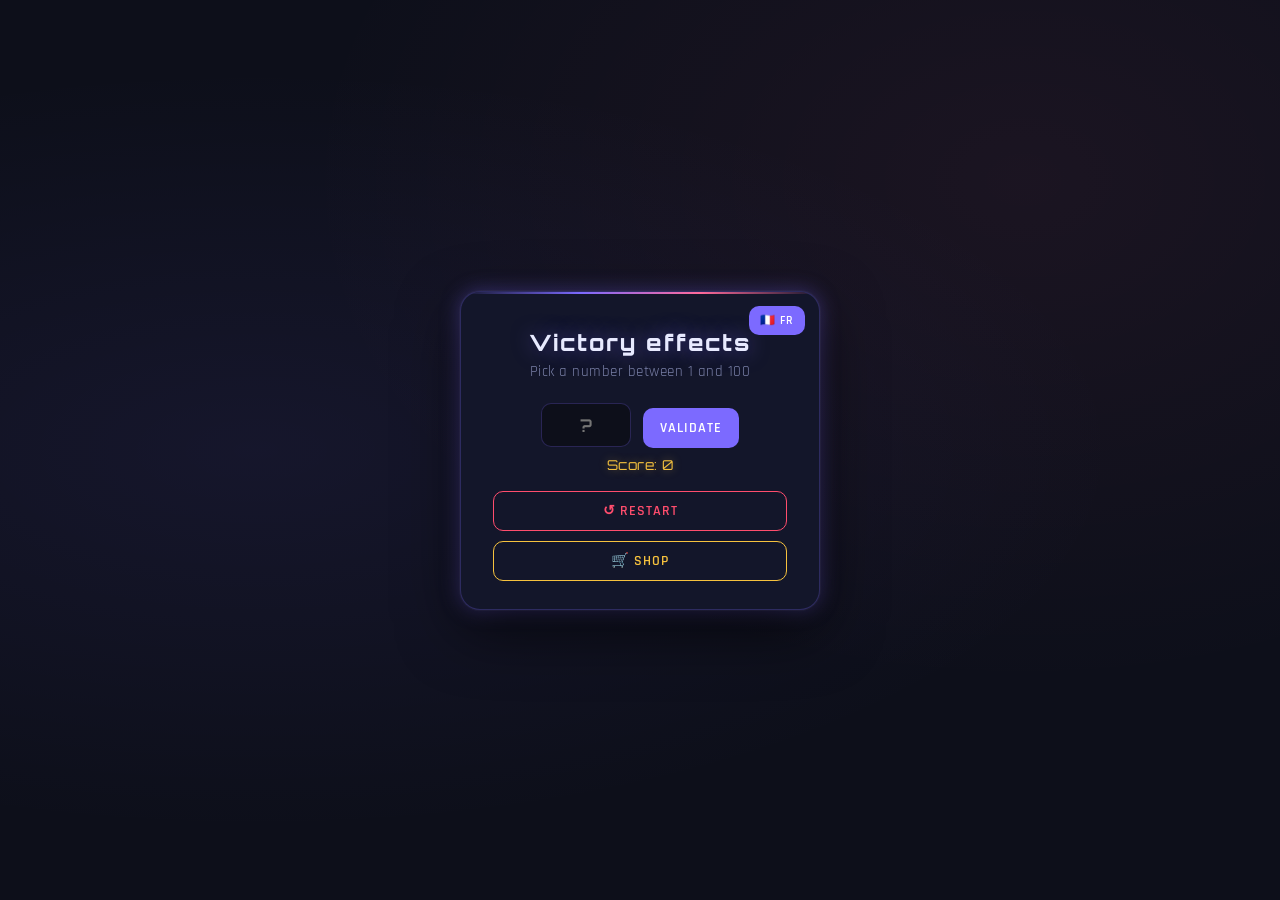
<file: index.html>
<!DOCTYPE html>
<html lang="fr">

<head>
    <meta charset="UTF-8">
    <title>Devine le Nombre</title>
    <link rel="stylesheet" href="stylesheet.css">
    <script src="./src/bear.js" defer></script>

    <script src="./src/i18n.js" defer></script>
    <script src="./src/game.js" defer></script>
    <script src="script.js" defer></script>
    <script src="./src/shop.js" defer></script>

</head>

<body>


    <div class="game-container">
        <button id="langBtn" style="position:absolute;top:14px;right:14px;padding:6px 10px;font-size:0.75rem;">🇬🇧
            EN</button>

        <h1>🎯 Devine</h1>
        <p>Choisis un nombre entre 1 et 100</p>

        <input type="number" id="guessInput" min="1" max="100" placeholder="?">
        <button id="checkBtn">Valider</button>

        <div class="message" id="message"></div>
        <button id="hintBtn" style="display:none;">💡 Pair ou impair ?</button>

        <div class="score" id="wins"></div>
        <div class="score" id="attempts"></div>

        <button class="restart" id="restartBtn">↺ Recommencer</button>

        <button id="shopBtn">🛒 Magasin</button>
    </div>

    <!-- SHOP OVERLAY -->
    <div id="shop" style="display:none;">
        <div class="shop-panel">
            <h2>⚡ MAGASIN</h2>
            <p class="shop-subtitle">Dépense tes victoires pour des pouvoirs</p>

            <div class="shop-items">

                <div class="shop-item" id="item-direction">
                    <div class="item-top">
                        <div class="item-icon">🧭</div>
                        <div class="item-info">
                            <div class="item-name">Direction</div>
                        </div>
                    </div>

                    <div class="item-desc">Affiche 📉 ou 📈 à chaque essai</div>

                    <div class="item-action">
                        <button class="buy" data-item="direction">🏆 3</button>
                    </div>
                </div>

                <div class="shop-item" id="item-proximity">
                    <div class="item-top">
                        <div class="item-icon">🌡️</div>
                        <div class="item-info">
                            <div class="item-name">Proximité</div>
                        </div>
                    </div>
                    <div class="item-desc">Indique si tu es chaud ou froid</div>

                    <div class="item-action">
                        <button class="buy" data-item="proximity">🏆 3</button>
                    </div>
                </div>

                <div class="shop-item" id="item-gold">
                    <div class="item-top">
                        <div class="item-icon">✨</div>
                        <div class="item-info">
                            <div class="item-name">Bordure dorée</div>
                        </div>
                    </div>

                    <div class="item-desc">Un style légendaire pour ton input</div>

                    <div class="item-action">
                        <button class="buy" data-item="gold">🏆 5</button>
                    </div>
                </div>

                <div class="shop-item" id="item-bears">
                    <div class="item-top">
                        <div class="item-icon">🐻</div>
                        <div class="item-info">
                            <div class="item-name">Ours en fond</div>
                            <div class="item-desc">Des ours traversent l'écran</div>
                        </div>
                    </div>
                    <div class="item-action">
                        <button class="buy" data-item="bears">🏆 5</button>
                    </div>
                </div>

                <div class="shop-item" id="item-hint">
                    <div class="item-top">
                        <div class="item-icon">💡</div>
                        <div class="item-info">
                            <div class="item-name">Indice</div>
                        </div>
                    </div>
                    <div class="item-desc">Révèle si le nombre est pair ou impair</div>

                    <div class="item-action">
                        <button class="buy" data-item="hint">🏆 4</button>
                    </div>
                </div>



                <div class="skill-card">
                    <div class="card-header">
                        <div class="card-header-bg"></div>
                        <div class="card-icon-big" id="skill-icon">🎆</div>
                        <div class="card-header-text">
                            <div class="card-title" id="skill-title">Effets victoire</div>
                            <div class="card-lvl lvl0" id="skill-lvl">NIV 0 / 2</div>
                        </div>
                    </div>
                    <div class="card-levels">
                        <div class="level-row current" id="row-confetti">
                            <div class="level-dot current" id="dot-confetti">1</div>
                            <div class="level-text" id="text-confetti">Confettis <span id="conf-desc">Disponible à
                                    l'achat</span></div>
                            <div class="level-price" id="price-confetti">🏆 4</div>
                        </div>
                        <div class="level-row locked" id="row-stars">
                            <div class="level-dot locked" id="dot-stars">2</div>
                            <div class="level-text" id="text-stars">+ Étoiles <span id="stars-desc">Verrouillé</span>
                            </div>
                            <div class="level-price" id="price-stars">🏆 6</div>
                        </div>
                    </div>
                    <div class="card-footer">
                        <button class="upgrade-btn" id="skillbuy-btn">⚡ ACHETER NIV.1 — 🏆 4</button>
                    </div>
                </div>


                <button id="closeShop">Fermer</button>
            </div>
        </div>

</body>

</html>
</file>
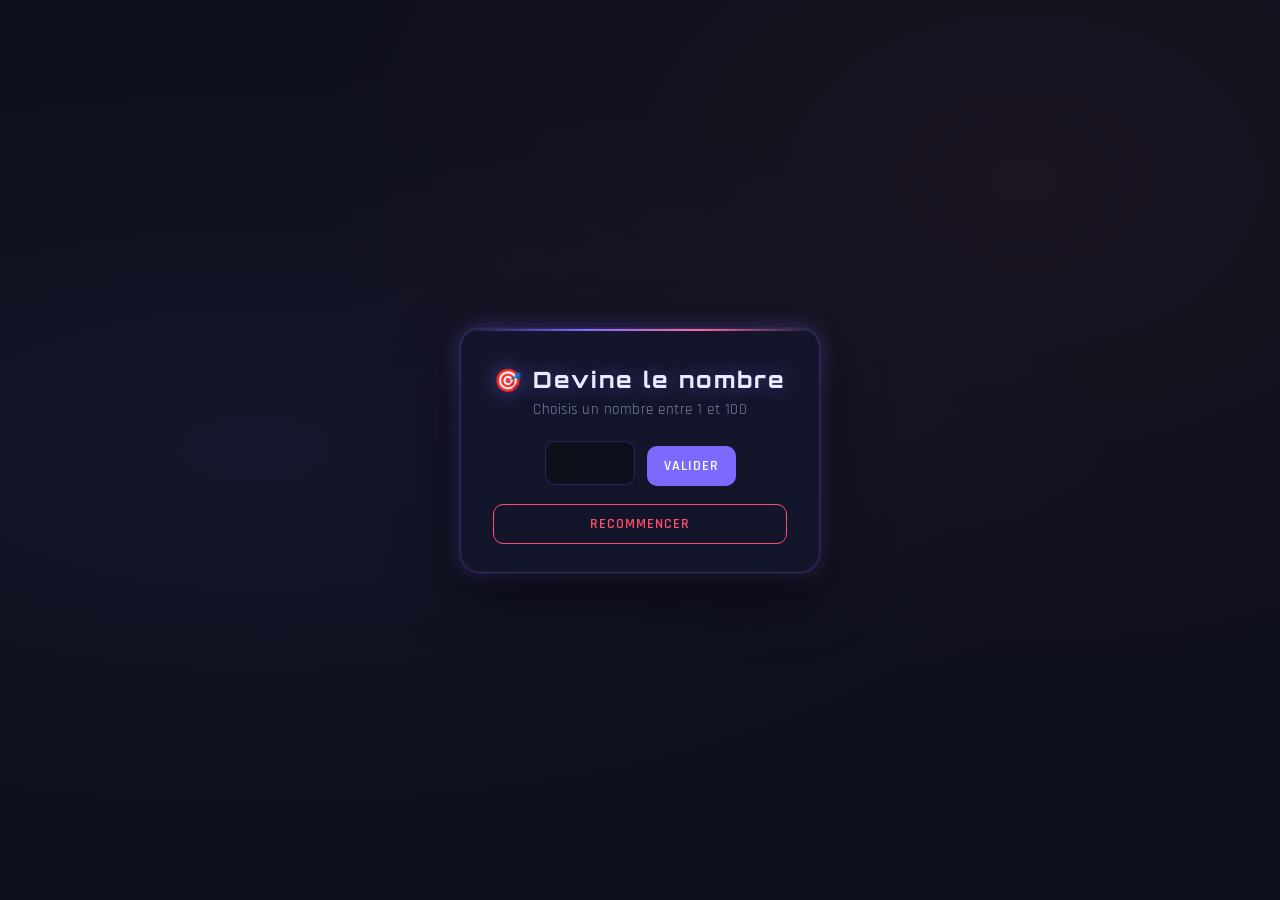
<file: home.html>
<!DOCTYPE html>
<html lang="fr">

<head>
    <meta charset="UTF-8">
    <title>Devine le Nombre</title>
    <link rel="stylesheet" href="stylesheet.css">
    <script src="./src/game.js" defer></script>

    <script src="script.js" defer></script>

</head>

<body>

    <div class="game-container">
        <h1>🎯 Devine le nombre</h1>
        <p>Choisis un nombre entre 1 et 100</p>

        <input type="number" id="guessInput" min="1" max="100">
        <button id="checkBtn">Valider</button>

        <div class="message" id="message"></div>
        <div class="score" id="attempts"></div>

        <button class="restart" id="restartBtn">Recommencer</button>
    </div>

</body>

</html>
</file>
<file: stylesheet.css>
@import url('https://fonts.googleapis.com/css2?family=Orbitron:wght@400;600;800&family=Rajdhani:wght@400;500;600&display=swap');

:root {
  --bg-dark: #0d0f1a;
  --bg-card: #13162a;
  --bg-card2: #1a1e35;
  --accent: #7c6aff;
  --accent2: #ff6a9b;
  --gold: #f6c23e;
  --green: #1de98b;
  --red: #ff4d6d;
  --text: #e8eaff;
  --text-muted: #7a80a8;
  --border: rgba(124, 106, 255, 0.25);
  --glow: 0 0 20px rgba(124, 106, 255, 0.4);
}

* {
  box-sizing: border-box;
  margin: 0;
  padding: 0;
}

body {
  font-family: 'Rajdhani', sans-serif;
  display: flex;
  justify-content: center;
  align-items: center;
  min-height: 100vh;
  background-color: var(--bg-dark);
  background-image:
    radial-gradient(ellipse at 20% 50%, rgba(124, 106, 255, 0.08) 0%, transparent 60%),
    radial-gradient(ellipse at 80% 20%, rgba(255, 106, 155, 0.06) 0%, transparent 50%);
  transition: background-color 1s ease;
  color: var(--text);
}

/* ── GAME CONTAINER ── */
.game-container {
  background: var(--bg-card);
  padding: 36px 32px 28px;
  border-radius: 20px;
  border: 1px solid var(--border);
  box-shadow:
    0 0 0 1px rgba(255, 255, 255, 0.03),
    0 20px 60px rgba(0, 0, 0, 0.6),
    var(--glow);
  text-align: center;
  width: 360px;
  position: relative;
  overflow: hidden;
}

.game-container::before {
  content: '';
  position: absolute;
  top: 0;
  left: 0;
  right: 0;
  height: 2px;
  background: linear-gradient(90deg, transparent, var(--accent), var(--accent2), transparent);
}

h1 {
  font-family: 'Orbitron', monospace;
  font-size: 1.4rem;
  font-weight: 800;
  letter-spacing: 2px;
  color: var(--text);
  margin-bottom: 6px;
  text-shadow: 0 0 20px rgba(124, 106, 255, 0.5);
}

p {
  color: var(--text-muted);
  font-size: 0.95rem;
  margin-bottom: 22px;
  letter-spacing: 0.5px;
}

/* ── INPUT ── */
input[type="number"] {
  padding: 10px 14px;
  width: 90px;
  font-size: 1.1rem;
  font-family: 'Orbitron', monospace;
  font-weight: 600;
  text-align: center;
  background: var(--bg-dark);
  border: 1.5px solid var(--border);
  border-radius: 10px;
  color: var(--text);
  outline: none;
  transition: border-color 0.2s, box-shadow 0.2s;
  margin-right: 8px;
}

input[type="number"]:focus {
  border-color: var(--accent);
  box-shadow: 0 0 12px rgba(124, 106, 255, 0.35);
}

input[type="number"]::-webkit-inner-spin-button,
input[type="number"]::-webkit-outer-spin-button {
  -webkit-appearance: none;
}

/* ── BUTTONS ── */
button {
  padding: 10px 16px;
  font-size: 0.9rem;
  font-family: 'Rajdhani', sans-serif;
  font-weight: 600;
  letter-spacing: 1px;
  text-transform: uppercase;
  border: 1.5px solid transparent;
  border-radius: 10px;
  cursor: pointer;
  background: var(--accent);
  color: white;
  transition: all 0.2s;
  position: relative;
  overflow: hidden;
}

button::after {
  content: '';
  position: absolute;
  inset: 0;
  background: rgba(255, 255, 255, 0.1);
  opacity: 0;
  transition: opacity 0.2s;
}

button:hover::after {
  opacity: 1;
}

button:hover {
  transform: translateY(-1px);
  box-shadow: 0 6px 20px rgba(124, 106, 255, 0.4);
}

button:active {
  transform: translateY(0);
}

button:disabled {
  opacity: 0.4;
  cursor: not-allowed;
  transform: none;
}

.restart {
  margin-top: 18px;
  width: 100%;
  background: transparent;
  border-color: var(--red);
  color: var(--red);
}

.restart:hover {
  background: var(--red);
  color: white;
  box-shadow: 0 6px 20px rgba(255, 77, 109, 0.4);
}

#shopBtn {
  margin-top: 10px;
  width: 100%;
  background: transparent;
  border-color: var(--gold);
  color: var(--gold);
}

#shopBtn:hover {
  background: var(--gold);
  color: var(--bg-dark);
  box-shadow: 0 6px 20px rgba(246, 194, 62, 0.4);
}

/* ── MESSAGE & SCORE ── */
.message {
  margin-top: 16px;
  font-size: 1rem;
  font-weight: 600;
  letter-spacing: 0.5px;
  min-height: 24px;
  color: var(--text);
  display: none;
}

.score {
  margin-top: 8px;
  font-size: 0.9rem;
  color: var(--text-muted);
  letter-spacing: 0.5px;
  display: none;
}

.score#wins {
  display: block;
  font-family: 'Orbitron', monospace;
  font-size: 0.85rem;
  color: var(--gold);
  text-shadow: 0 0 10px rgba(246, 194, 62, 0.4);
}

/* ── SHOP OVERLAY ── */
.shop {
  position: fixed;
  inset: 0;
  background: rgba(0, 0, 0, 0.75);
  backdrop-filter: blur(8px);
  display: flex;
  align-items: center;
  justify-content: center;
  z-index: 100;
  animation: fadeIn 0.2s ease;
}

@keyframes fadeIn {
  from {
    opacity: 0;
  }

  to {
    opacity: 1;
  }
}

.shop-panel {
  background: var(--bg-card);
  border: 1px solid var(--border);
  border-radius: 20px;
  padding: 32px 28px;
  width: 90vw;
  position: relative;
  box-shadow: 0 30px 80px rgba(0, 0, 0, 0.7), var(--glow);
  animation: slideUp 0.25s cubic-bezier(0.34, 1.56, 0.64, 1);
  margin: auto;
  max-height: calc(100vh - 40px);
  overflow-y: auto;
  scrollbar-width: none;
  max-width: 700px; /* ← plus large */
}

.shop-panel::-webkit-scrollbar {
    display: none; /* Chrome / Safari */
}

@keyframes slideUp {
  from {
    transform: translateY(30px) scale(0.95);
    opacity: 0;
  }

  to {
    transform: translateY(0) scale(1);
    opacity: 1;
  }
}

.shop-panel::before {
  content: '';
  position: absolute;
  top: 0;
  left: 0;
  right: 0;
  height: 2px;
  border-radius: 20px 20px 0 0;
  background: linear-gradient(90deg, var(--gold), var(--accent2), var(--accent));
}

.shop-panel h2 {
  font-family: 'Orbitron', monospace;
  font-size: 1.1rem;
  font-weight: 800;
  letter-spacing: 3px;
  color: var(--gold);
  text-align: center;
  margin-bottom: 6px;
  text-shadow: 0 0 15px rgba(246, 194, 62, 0.4);
}

.shop-subtitle {
  text-align: center;
  font-size: 0.85rem;
  color: var(--text-muted);
  margin-bottom: 24px;
  letter-spacing: 0.5px;
}

/* ── SHOP ITEMS ── */
.shop-items {
  display: grid;
  grid-template-columns: repeat(auto-fit, minmax(200px, 1fr));
  gap: 12px;
  margin-bottom: 20px;
}

.shop-item {
  display: flex;
  align-items: flex-start;
  gap: 10px;
  background: var(--bg-card2);
  border: 1.5px solid rgba(255, 255, 255, 0.05);
  border-radius: 14px;
  padding: 14px 16px;
  transition: border-color 0.2s, box-shadow 0.2s;
  flex-direction: column;
}

.item-top {
    display: flex;
    align-items: center;
    gap: 14px;
}

.shop-item:hover:not(.owned) {
  border-color: var(--border);
  box-shadow: 0 4px 20px rgba(0, 0, 0, 0.3);
}

.shop-item.owned {
  border-color: rgba(29, 233, 139, 0.3);
  background: rgba(29, 233, 139, 0.05);
}

.item-icon {
  font-size: 1.6rem;
  flex-shrink: 0;
  width: 36px;
  text-align: center;
}

.item-info {
  flex: 1;
  text-align: left;
}

.item-name {
  font-size: 0.95rem;
  font-weight: 600;
  color: var(--text);
  letter-spacing: 0.3px;
}

.item-desc {
  font-size: 0.78rem;
  color: var(--text-muted);
  margin-top: 2px;
}

.item-action {
  flex-shrink: 0;
  width: 100%;
}

.buy {
  all: unset;
  cursor: pointer;
  padding: 7px 13px;
  font-family: 'Orbitron', monospace;
  font-size: 0.7rem;
  font-weight: 600;
  border-radius: 8px;
  background: rgba(124, 106, 255, 0.15);
  border: 1.5px solid var(--accent);
  color: var(--accent);
  transition: all 0.2s;
  white-space: normal;
  word-break: break-word;
  text-align: center;
  width: 80%;
}

.buy:hover:not(:disabled) {
  background: var(--accent);
  color: white;
  box-shadow: 0 4px 14px rgba(124, 106, 255, 0.45);
  transform: translateY(-1px);
}

.buy:disabled {
  background: rgba(29, 233, 139, 0.1);
  border-color: var(--green);
  color: var(--green);
  cursor: default;
  transform: none;
}

#closeShop {
  width: 100%;
  background: transparent;
  border: 1.5px solid rgba(255, 255, 255, 0.12);
  color: var(--text-muted);
  padding: 10px;
  font-size: 0.85rem;
  border-radius: 10px;
}

#closeShop:hover {
  border-color: rgba(255, 255, 255, 0.3);
  color: var(--text);
  background: rgba(255, 255, 255, 0.05);
  box-shadow: none;
  transform: none;
}

/* ── ANIMATIONS ── */
@keyframes shake {
  0% {
    transform: translateX(0);
  }

  25% {
    transform: translateX(-6px);
  }

  50% {
    transform: translateX(6px);
  }

  75% {
    transform: translateX(-6px);
  }

  100% {
    transform: translateX(0);
  }
}

.shake {
  animation: shake 0.3s;
}

@keyframes pulse {
  0% {
    transform: scale(1);
    color: var(--accent2);
  }

  50% {
    transform: scale(1.25);
    color: var(--gold);
  }

  100% {
    transform: scale(1);
    color: var(--accent2);
  }
}

.message.win {
  animation: pulse 0.8s infinite;
}

@keyframes rainbow {
  0% {
    background-color: #e74a3b;
  }

  16% {
    background-color: #f6c23e;
  }

  33% {
    background-color: #1cc88a;
  }

  50% {
    background-color: #4e73df;
  }

  66% {
    background-color: #8e44ad;
  }

  83% {
    background-color: #f39c12;
  }

  100% {
    background-color: #e74a3b;
  }
}

body.win {
  animation: rainbow 2s linear infinite;
}

.game-container::before,
.game-container::after,
button::after {
  pointer-events: none;
}

.shop-panel::before {
  pointer-events: none;
}






#hintBtn {
    background: transparent;
    border: 1.5px solid rgba(246, 194, 62, 0.4);
    color: var(--gold);
    font-size: 0.8rem;
    padding: 6px 12px;
    margin-top: 10px;
    opacity: 0.85;
}

#hintBtn:hover {
    background: rgba(246, 194, 62, 0.1);
    border-color: var(--gold);
    box-shadow: 0 4px 14px rgba(246, 194, 62, 0.2);
    opacity: 1;
}

#hintBtn:disabled {
    opacity: 0.3;
    cursor: not-allowed;
    transform: none;
    box-shadow: none;
}

.upgrade-item {
    margin-top: -6px;
    margin-left: 20px;
    border-left: 2px solid var(--accent);
    border-top-left-radius: 0;
    border-bottom-left-radius: 6px;
    position: relative;
}

.upgrade-item::before {
    content: '└';
    position: absolute;
    left: -14px;
    top: 50%;
    transform: translateY(-50%);
    color: var(--accent);
    font-size: 1rem;
    pointer-events: none;
}









.skill-bar {
    background: var(--bg-card2);
    border: 1px solid var(--border);
    border-radius: 14px;
    padding: 16px 18px;
    position: relative;
    overflow: hidden;
}

.skill-bar::before {
    content: '';
    position: absolute;
    top: 0; left: 0; right: 0;
    height: 2px;
    background: linear-gradient(90deg, var(--accent), var(--gold));
    pointer-events: none;
}

.skill-bar-title {
    font-family: 'Orbitron', monospace;
    font-size: 0.65rem;
    letter-spacing: 2px;
    color: var(--text-muted);
    margin-bottom: 14px;
    text-transform: uppercase;
}

.skill-track {
    display: flex;
    align-items: center;
}

.skill-node {
    display: flex;
    flex-direction: column;
    align-items: center;
    gap: 5px;
    cursor: pointer;
    transition: transform 0.2s;
}

.skill-node:hover { transform: translateY(-2px); }

.node-circle {
    width: 52px;
    height: 52px;
    border-radius: 50%;
    display: flex;
    align-items: center;
    justify-content: center;
    font-size: 1.4rem;
    border: 2px solid transparent;
    transition: all 0.3s;
}

.node-circle.unlocked {
    background: rgba(29,233,139,0.12);
    border-color: var(--green);
    box-shadow: 0 0 16px rgba(29,233,139,0.3);
}

.node-circle.available {
    background: rgba(124,106,255,0.12);
    border-color: var(--accent);
    box-shadow: 0 0 16px rgba(124,106,255,0.25);
    animation: pulse-node 2s infinite;
}

.node-circle.locked {
    background: rgba(255,255,255,0.03);
    border-color: rgba(255,255,255,0.1);
    filter: grayscale(1);
    opacity: 0.4;
}

@keyframes pulse-node {
    0%, 100% { box-shadow: 0 0 16px rgba(124,106,255,0.25); }
    50%       { box-shadow: 0 0 28px rgba(124,106,255,0.5); }
}

.node-label {
    font-size: 0.72rem;
    color: var(--text-muted);
    text-align: center;
    max-width: 54px;
    line-height: 1.2;
}

.node-label.unlocked { color: var(--green); }
.node-label.available { color: var(--text); }

.skill-connector {
    flex: 1;
    height: 2px;
    background: linear-gradient(90deg, var(--green), var(--accent));
    margin-bottom: 22px;
    position: relative;
}

.skill-connector.locked {
    background: rgba(255,255,255,0.08);
}

.connector-arrow {
    position: absolute;
    right: -4px;
    top: -4px;
    width: 10px;
    height: 10px;
    border-top: 2px solid var(--accent);
    border-right: 2px solid var(--accent);
    transform: rotate(45deg);
    pointer-events: none;
}

.node-price {
    font-family: 'Orbitron', monospace;
    font-size: 0.6rem;
    color: var(--gold);
    margin-top: 2px;
}

.buy-btn {
    display: block;
    width: 100%;
    margin-top: 14px;
    background: rgba(124,106,255,0.15);
    border: 1.5px solid var(--accent);
    color: var(--accent);
    font-family: 'Orbitron', monospace;
    font-size: 0.65rem;
    padding: 8px;
    border-radius: 8px;
    cursor: pointer;
    letter-spacing: 1px;
    transition: all 0.2s;
    pointer-events: auto;
}

.buy-btn:hover {
    background: var(--accent);
    color: white;
    box-shadow: 0 4px 14px rgba(124,106,255,0.4);
}

.buy-btn:disabled {
    opacity: 0.3;
    cursor: not-allowed;
    transform: none;
    box-shadow: none;
}






.skill-card {
    background: var(--bg-card2);
    border: 1px solid var(--border);
    border-radius: 16px;
    overflow: hidden;
    transition: box-shadow 0.3s;
}

.skill-card:hover {
    box-shadow: 0 14px 50px rgba(0,0,0,0.6), 0 0 20px rgba(124,106,255,0.15);
}

.card-header {
    padding: 16px 18px;
    display: flex;
    align-items: center;
    gap: 12px;
    border-bottom: 1px solid rgba(255,255,255,0.05);
    position: relative;
    overflow: hidden;
}

.card-header::before {
    content: '';
    position: absolute;
    top: 0; left: 0; right: 0;
    height: 2px;
    background: linear-gradient(90deg, var(--accent), var(--gold));
    pointer-events: none;
}

.card-header-bg {
    position: absolute;
    inset: 0;
    background: linear-gradient(135deg, rgba(124,106,255,0.1), rgba(246,194,62,0.05));
    pointer-events: none;
}

.card-icon-big {
    font-size: 1.8rem;
    width: 44px;
    text-align: center;
    position: relative;
    z-index: 1;
}

.card-header-text {
    position: relative;
    z-index: 1;
}

.card-title {
    font-family: 'Orbitron', monospace;
    font-size: 0.78rem;
    color: var(--text);
    font-weight: 600;
    letter-spacing: 1px;
}

.card-lvl {
    display: inline-block;
    font-size: 0.58rem;
    font-family: 'Orbitron', monospace;
    padding: 2px 8px;
    border-radius: 20px;
    margin-top: 5px;
    letter-spacing: 1px;
}

.card-lvl.lvl0 {
    background: rgba(255,255,255,0.06);
    border: 1px solid rgba(255,255,255,0.12);
    color: var(--text-muted);
}

.card-lvl.lvl1 {
    background: rgba(124,106,255,0.15);
    border: 1px solid rgba(124,106,255,0.4);
    color: var(--accent);
}

.card-lvl.lvl3 {
    background: rgba(29,233,139,0.12);
    border: 1px solid rgba(29,233,139,0.4);
    color: var(--green);
}

.card-levels {
    padding: 12px 16px;
    display: flex;
    flex-direction: column;
    gap: 8px;
}

.level-row {
    display: flex;
    align-items: center;
    gap: 10px;
    padding: 9px 11px;
    border-radius: 10px;
    border: 1px solid transparent;
    transition: all 0.2s;
}

.level-row.done {
    background: rgba(29,233,139,0.06);
    border-color: rgba(29,233,139,0.15);
}

.level-row.current {
    background: rgba(124,106,255,0.08);
    border-color: rgba(124,106,255,0.3);
    animation: pulse-row 2.5s infinite;
}

@keyframes pulse-row {
    0%, 100% { border-color: rgba(124,106,255,0.3); }
    50%       { border-color: rgba(124,106,255,0.6); }
}

.level-row.locked { opacity: 0.35; }

.level-dot {
    width: 26px;
    height: 26px;
    border-radius: 50%;
    display: flex;
    align-items: center;
    justify-content: center;
    font-size: 0.7rem;
    flex-shrink: 0;
    font-family: 'Orbitron', monospace;
    font-weight: 600;
}

.level-dot.done    { background: rgba(29,233,139,0.2);   color: var(--green);  }
.level-dot.current { background: rgba(124,106,255,0.2);  color: var(--accent); }
.level-dot.locked  { background: rgba(255,255,255,0.05); color: var(--text-muted); }

.level-text {
    flex: 1;
    font-size: 0.8rem;
    color: var(--text);
    line-height: 1.3;
    font-weight: 500;
}

.level-text span {
    display: block;
    font-size: 0.68rem;
    color: var(--text-muted);
    margin-top: 1px;
    font-weight: 400;
}

.level-price {
    font-family: 'Orbitron', monospace;
    font-size: 0.6rem;
    color: var(--gold);
    white-space: nowrap;
    flex-shrink: 0;
}

.card-footer {
    padding: 0 16px 14px;
}

.upgrade-btn {
    width: 100%;
    background: rgba(124,106,255,0.15);
    border: 1.5px solid var(--accent);
    color: var(--accent);
    font-family: 'Orbitron', monospace;
    font-size: 0.62rem;
    padding: 9px;
    border-radius: 10px;
    cursor: pointer;
    letter-spacing: 1px;
    transition: all 0.2s;
    pointer-events: auto;
}

.upgrade-btn:hover {
    background: var(--accent);
    color: white;
    box-shadow: 0 4px 14px rgba(124,106,255,0.4);
    transform: translateY(-1px);
}

.upgrade-btn.done {
    background: rgba(29,233,139,0.08);
    border-color: rgba(29,233,139,0.3);
    color: var(--green);
    cursor: default;
    transform: none;
    box-shadow: none;
}


#shop {
    position: fixed;
    inset: 0;
    background: rgba(0, 0, 0, 0.75);
    backdrop-filter: blur(8px);
    display: flex;
    align-items: center;
    justify-content: center;
    z-index: 100;
    overflow-y: auto;
    padding: 20px;
}

@keyframes fadeOut {
    from { opacity: 1; }
    to   { opacity: 0; }
}

#shop.closing {
    animation: fadeOut 0.2s ease forwards;
}








.bg-bear {
    position: fixed;
    top: 0;
    left: -200px;
    width: 120px;
    opacity: 0.06;
    pointer-events: none;
    z-index: 0;
    animation: bearWalk linear infinite;
}

@keyframes bearWalk {
    from { transform: translateX(0); }
    to   { transform: translateX(calc(100vw + 200px)); }
}
</file>
